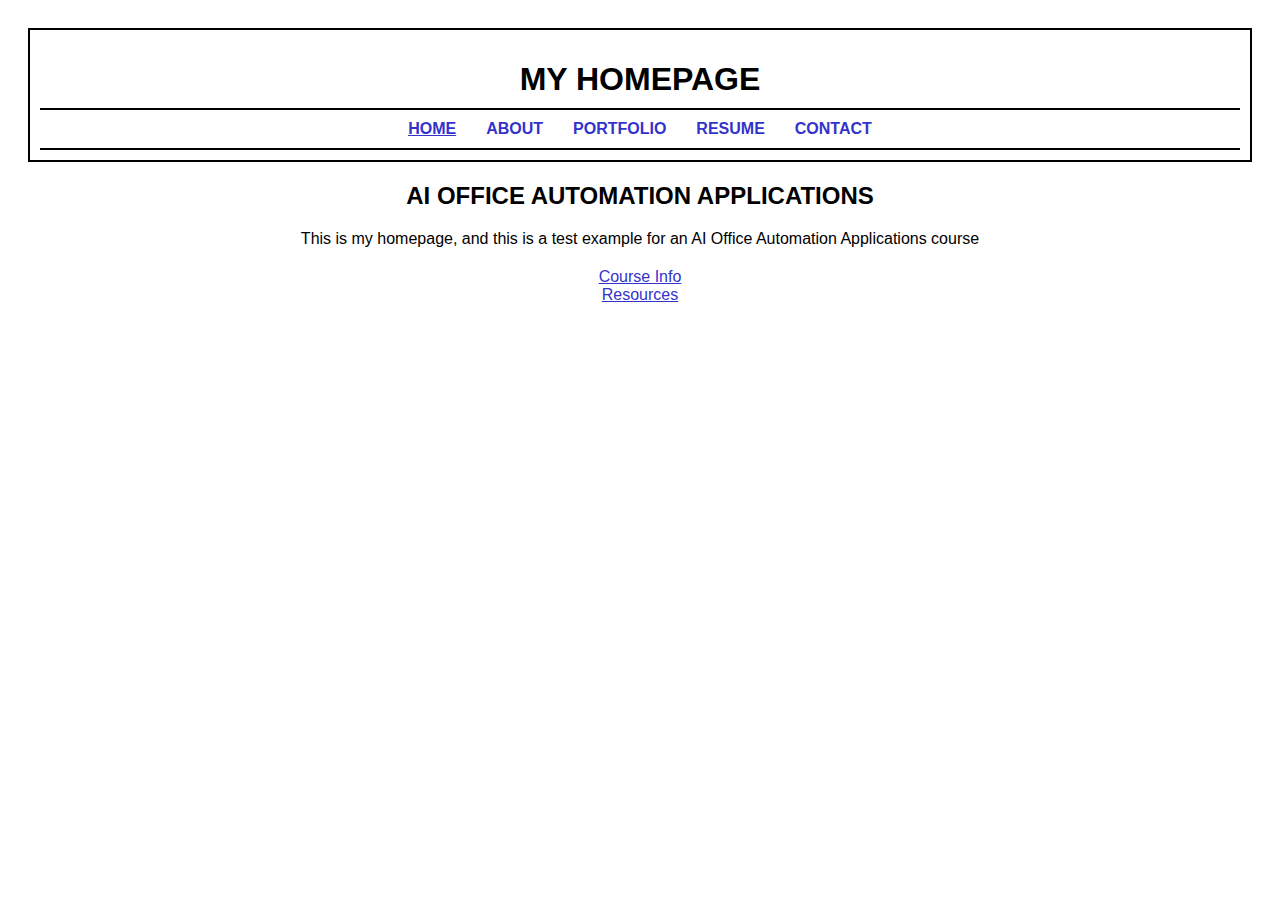
<file: index.html>
<!DOCTYPE html>
<html lang="en">
<head>
  <meta charset="UTF-8">
  <title>Home - My Homepage</title>
  <link rel="stylesheet" href="styles.css">
</head>
<body>
  <div id="navbar"></div>
  <main>
    <h2>AI OFFICE AUTOMATION APPLICATIONS</h2>
    <p>This is my homepage, and this is a test example for an AI Office Automation Applications course</p>
    <ul>
      <li><a href="#">Course Info</a></li>
      <li><a href="#">Resources</a></li>
    </ul>
  </main>
  <script src="script.js"></script>
</body>
</html>
</file>
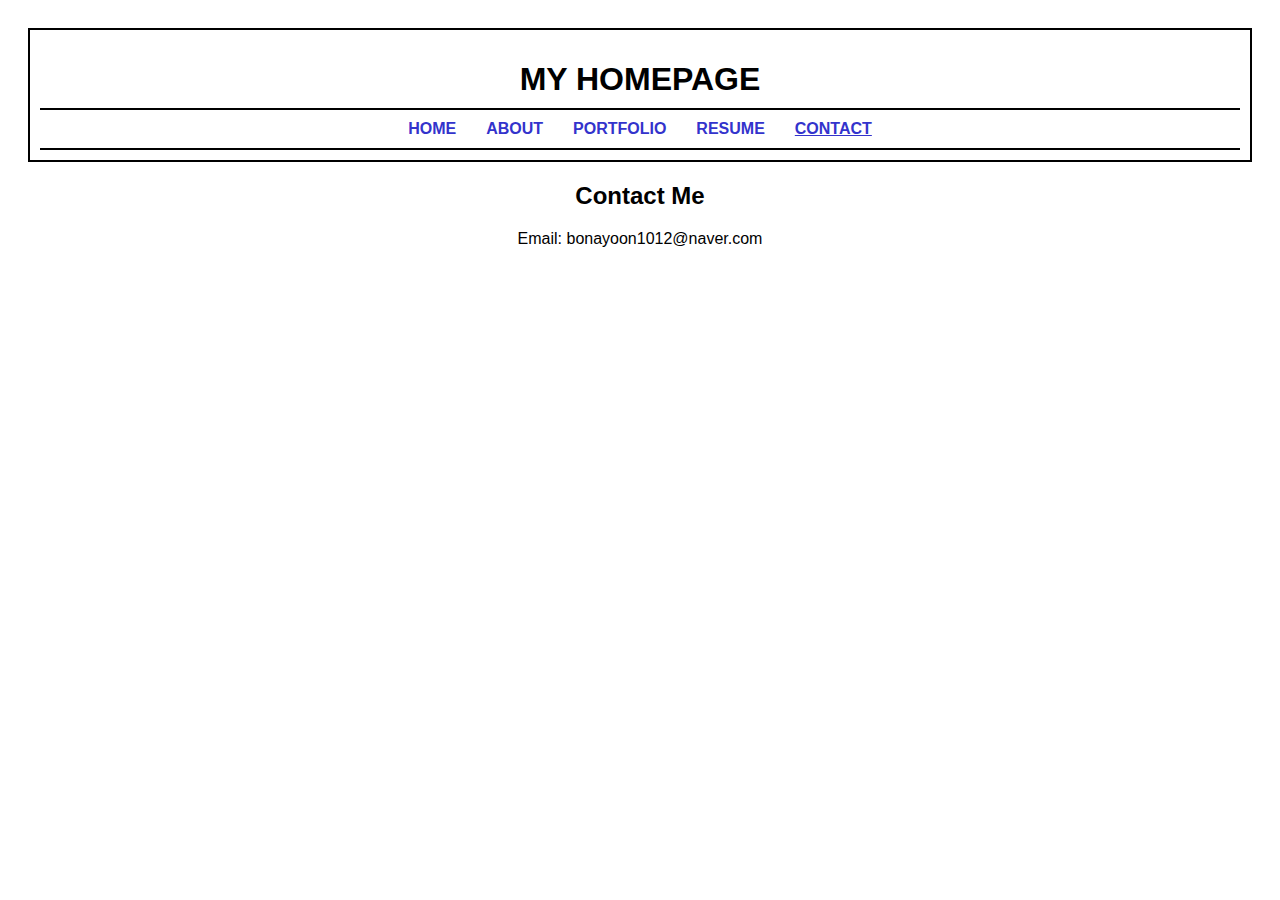
<file: contact.html>
<!DOCTYPE html>
<html lang="en">
<head>
  <meta charset="UTF-8">
  <title>Contact - My Homepage</title>
  <link rel="stylesheet" href="styles.css">
</head>
<body>
  <div id="navbar"></div>
  <main>
    <h2>Contact Me</h2>
    <p>Email: bonayoon1012@naver.com</p>
  </main>
  <script src="script.js"></script>
</body>
</html>
</file>
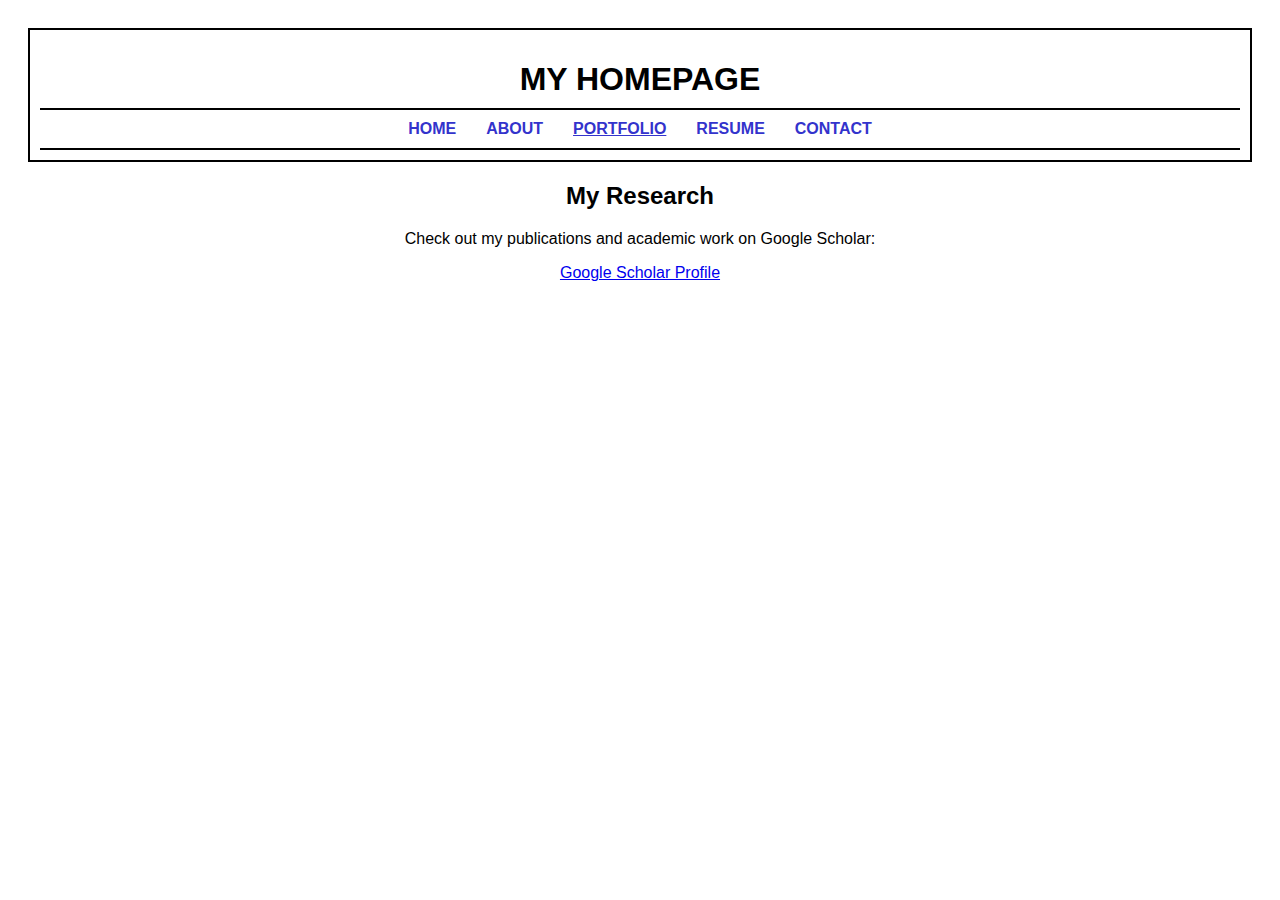
<file: portfolio.html>
<!DOCTYPE html>
<html lang="en">
<head>
  <meta charset="UTF-8" />
  <title>Portfolio - My Homepage</title>
  <link rel="stylesheet" href="styles.css" />
</head>
<body>
  <div id="navbar"></div>

  <main>
    <h2>My Research</h2>
    <p>Check out my publications and academic work on Google Scholar:</p>
    <a href="https://scholar.google.com/" target="_blank">Google Scholar Profile</a>
  </main>

  <script src="script.js"></script>
</body>
</html>
</file>
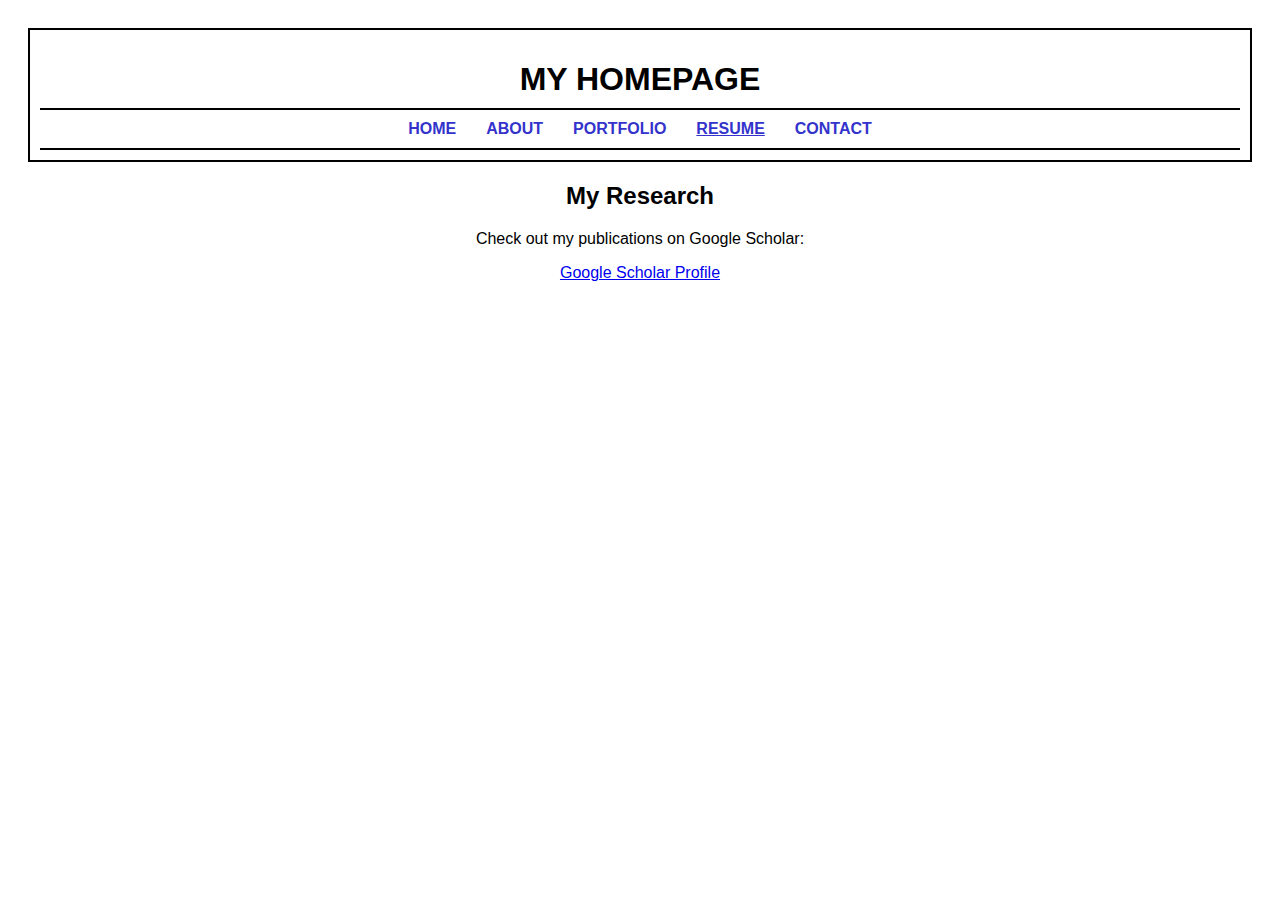
<file: resume.html>
<!DOCTYPE html>
<html lang="en">
<head>
  <meta charset="UTF-8">
  <title>Research - My Homepage</title>
  <link rel="stylesheet" href="styles.css">
</head>
<body>
  <div id="navbar"></div>
  <main>
    <h2>My Research</h2>
    <p>Check out my publications on Google Scholar:</p>
    <a href="https://scholar.google.com/" target="_blank">Google Scholar Profile</a>
  </main>
  <script src="script.js"></script>
</body>
</html>
</file>
<file: styles.css>
body {
    font-family: Arial, sans-serif;
    text-align: center;
    padding: 20px;
  }
  
  header {
    border: 2px solid black;
    padding: 10px;
  }
  
  h1 {
    margin-bottom: 10px;
  }
  
  nav {
    display: flex;
    justify-content: center;
    gap: 30px;
    border-top: 2px solid black;
    border-bottom: 2px solid black;
    padding: 10px 0;
  }
  
  nav a {
    text-decoration: none;
    font-weight: bold;
    color: #3333cc;
  }
  
  nav a.active {
    text-decoration: underline;
  }
  
  main {
    margin-top: 20px;
  }
  
  ul {
    list-style: none;
    padding: 0;
    margin-top: 20px;
  }
  
  ul li a {
    color: #3333cc;
    text-decoration: underline;
  }
  
  .profile-photo {
    width: 200px;
    height: auto;
    border-radius: 10px;
    margin: 20px 0;
  }
</file>
